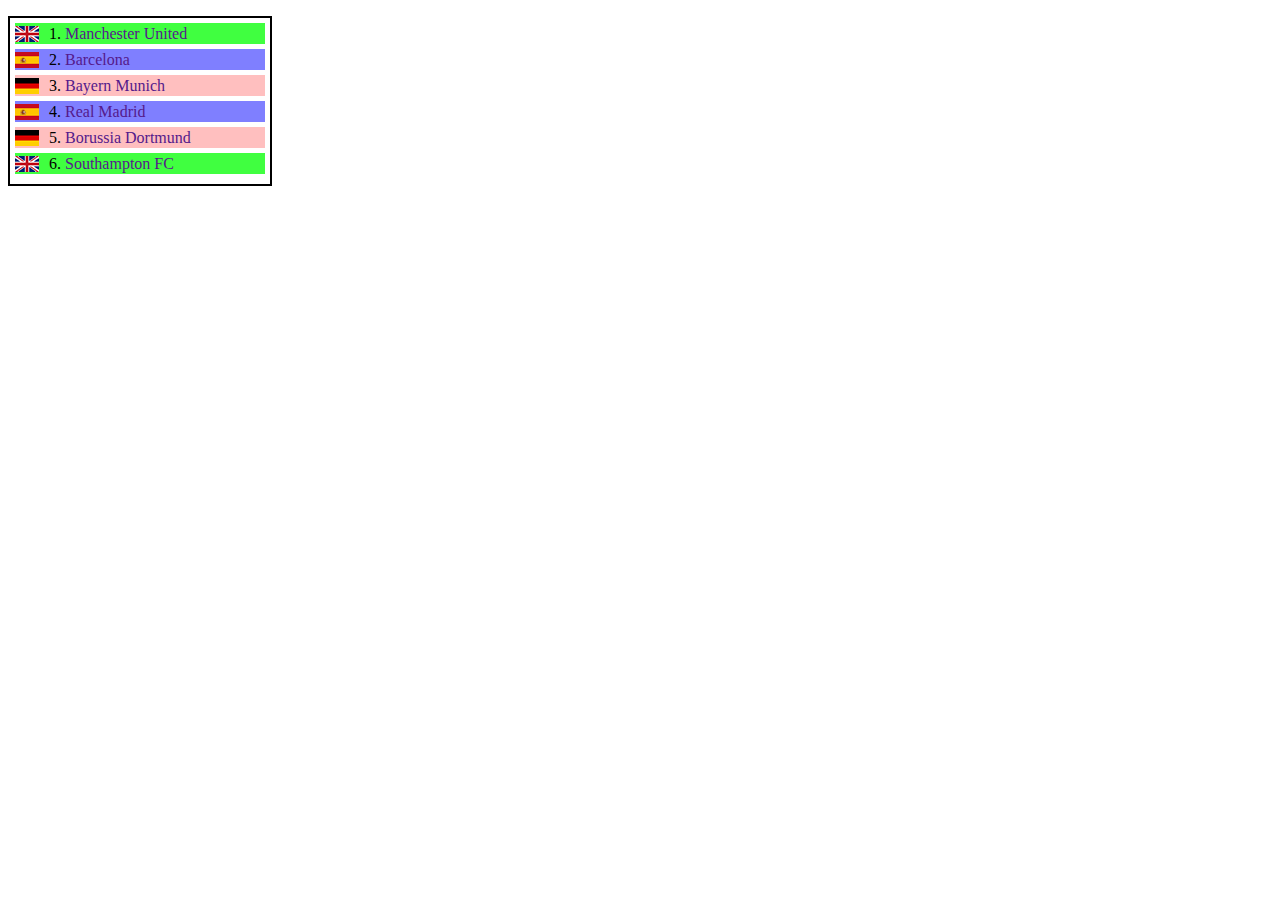
<file: zad1/index.html>
<!DOCTYPE html>
<html lang="en">

<head>
    <meta charset="UTF-8">
    <meta name="viewport" content="width=device-width, initial-scale=1.0">
    <meta http-equiv="X-UA-Compatible" content="ie=edge">
    <title>Nogometna lista</title>
    <link rel="stylesheet" href="style.css">
</head>

<body>

    <ol>
        <img src="../zad1/en-GB.png" alt="">
        <li class="en" lang="en-GB"><a href="">Manchester United</a></li>
        <img src="../zad1/es.png" alt="">
        <li class="es" lang="es"><a href="">Barcelona</a></li>
        <img src="../zad1/de.png" alt="">
        <li class="de" lang="de"><a href="">Bayern Munich</a></li>
        <img src="../zad1/es.png" alt="">
        <li class="es" lang="es"><a href="">Real Madrid</a></li>
        <img src="../zad1/de.png" alt="">
        <li class="de" lang="de"><a href="">Borussia Dortmund</a></li>
        <img src="../zad1/en-GB.png" alt="">
        <li class="en" lang="en-GB"><a href="">Southampton FC</a></li>
    </ol>

</body>

</html>
</file>
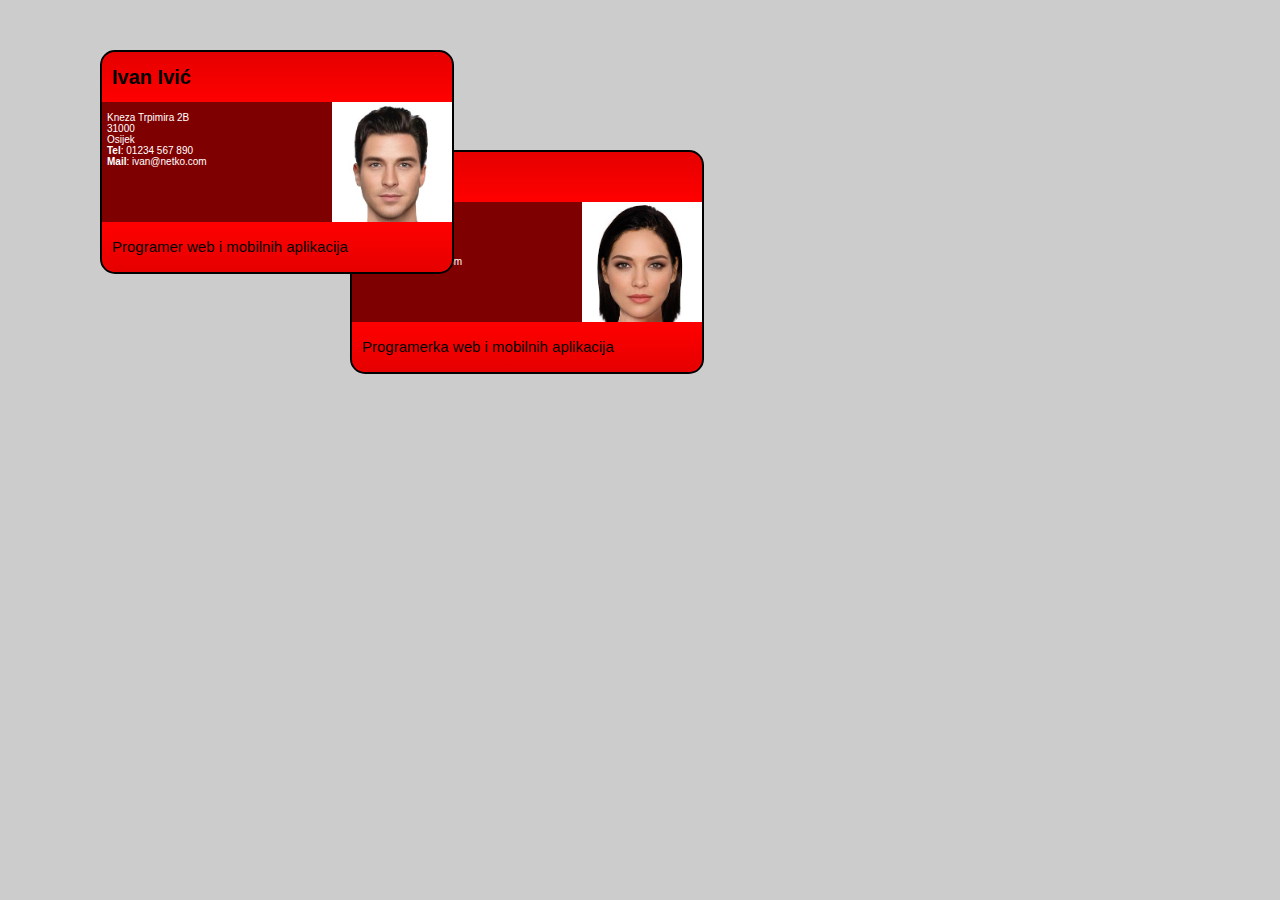
<file: zad2/index.html>
﻿<!DOCTYPE html>
<html>

<head>
  <meta charset="utf-8">
  <title>Osnove CSS-a</title>
  <link rel="stylesheet" href="style.css">
  </head>

<body>
  <section class="card male">
    <header>
      <h2>Ivan Ivić</h2>
    </header>
    <article>
      <img src="../zad2/male_square.png" alt="Slika Ivana - slika je računalno generirana">
      <p>Kneza Trpimira 2B</br>
        31000<br>
        Osijek<br>
        <strong>Tel</strong>: 01234 567 890<br>
        <strong>Mail</strong>: ivan@netko.com</p>
    </article>
    <footer>
      <p>Programer web i mobilnih aplikacija</p>
    </footer>
  </section>

  <section id="na" class="card female">
    <header>
      <h2>Ivana Ivić</h2>
    </header>
    <article>
      <img src="../zad2/female_square.png" alt="Slika Ivane - slika je računalno generirana">
      <p>Kneza Trpimira 2B</br>
        31000<br>
        Osijek<br>
        <strong>Tel</strong>: 01234 567 890<br>
        <strong>Mail</strong>: ivana@netko.com</p>
    </article>
    <footer>
      <p>Programerka web i mobilnih aplikacija</p>
    </footer>
  </section>

</body>
</file>
<file: zad1/style.css>
ol { /*obrub, sirina, pozicija unutar liste*/
    border: 2px solid black;
    width: 250px;
    padding: 5px;
    list-style-position: inside;
}

ol li { /*items of list stilization: obrubi, boja, visina linije*/
    padding: 3px;
    padding-left: 34px;
    margin-bottom: 5px;
    line-height: 15px;
    color: black;
}

ol li a { /*stiliziranje linkova: nema dekoracija, nema underline*/
    text-decoration: none;
}

img { /*pomak slike u lijevo*/
    float: left;
    margin-top: 3px;
}
 /*tri klase za boje pozadine*/
.en {
    background-color: rgba(0, 255, 0, .75);
}

.de {
    background-color: rgba(255, 0, 0, .25);
}

.es {
    background-color: rgba(0, 0, 255, .5);
}

ol li a:hover /* prijelaz preko linkova, uppercase kao transformacija, crvena boja i underline pod tekstom */{
    text-transform: uppercase;
    color: red;
    text-decoration: underline;
}
</file>
<file: zad2/style.css>
﻿body {
  margin: 0;
  position: relative;
}

html {
  font-family: 'Helvetica neue', Arial, 'sans serif';
  font-size: 10px;
  background-color: #ccc;
}

.card { /*vec dano: stiliziranje visine, sirine, boje obruba kartice*/
  width: 35em;
  height: 22em;
  margin: 5em auto;
  background-color: red;
  border: 0.2em solid black;
  border-radius: 1.5em;
}

.card header{ /*vec dano: visina, gradient za zaglavlje, radijus obruba*/
  height: 3em;
  padding: 1em;
  background-image: linear-gradient(to bottom,rgba(0,0,0,0.1), rgba(0,0,0,0));
  border-radius: 1.5em 1.5em 0 0;
}

.card footer{ /*vec dano: visina, gradient za podnozje, radijus obruba*/
  height: 3em;
  padding: 1em;
  background-image: linear-gradient(to bottom,rgba(0,0,0,0), rgba(0,0,0,0.1));
  border-radius: 0 0 1.5em 1.5em;
}

.card article img{ /*vec dano: visina na 100% parent velicine i float u desno*/
  height: 100%;
  float: right;
}

.card article { /*postavljena visina, pozadinska boja i boja teksta za dio article*/
  height: 12em;
  background-color: rgba(0,0,0,0.5);
  color: white;
}

.card article p { /*paragrafu unutar articlea dodano ispunjenje lijevo i top*/
  padding-top: 1em;
  padding-left: 0.5em;
}

h2, p { /*margina 0 za sve h2 naslove i paragrafe*/
  margin: 0
}

h2 { /*font size i visina linije h2 naslovima*/
  font-size: 2em;
  line-height: 1.5em;
}

.card footer p { /*paragrafu podnozja postavljen font i velicina linije*/
  font-size: 1.5em;
  line-height: 2em;
}

.male { /*karticama dan position absolute jer je parent kartica relative. z index kod muske kartice oznacava da je ona ispred zenske*/
  position: absolute;
  left: 10em;
  z-index: 2;
}

.female {
  position: absolute;
  top: 10em;
  left: 35em;
}
</file>
